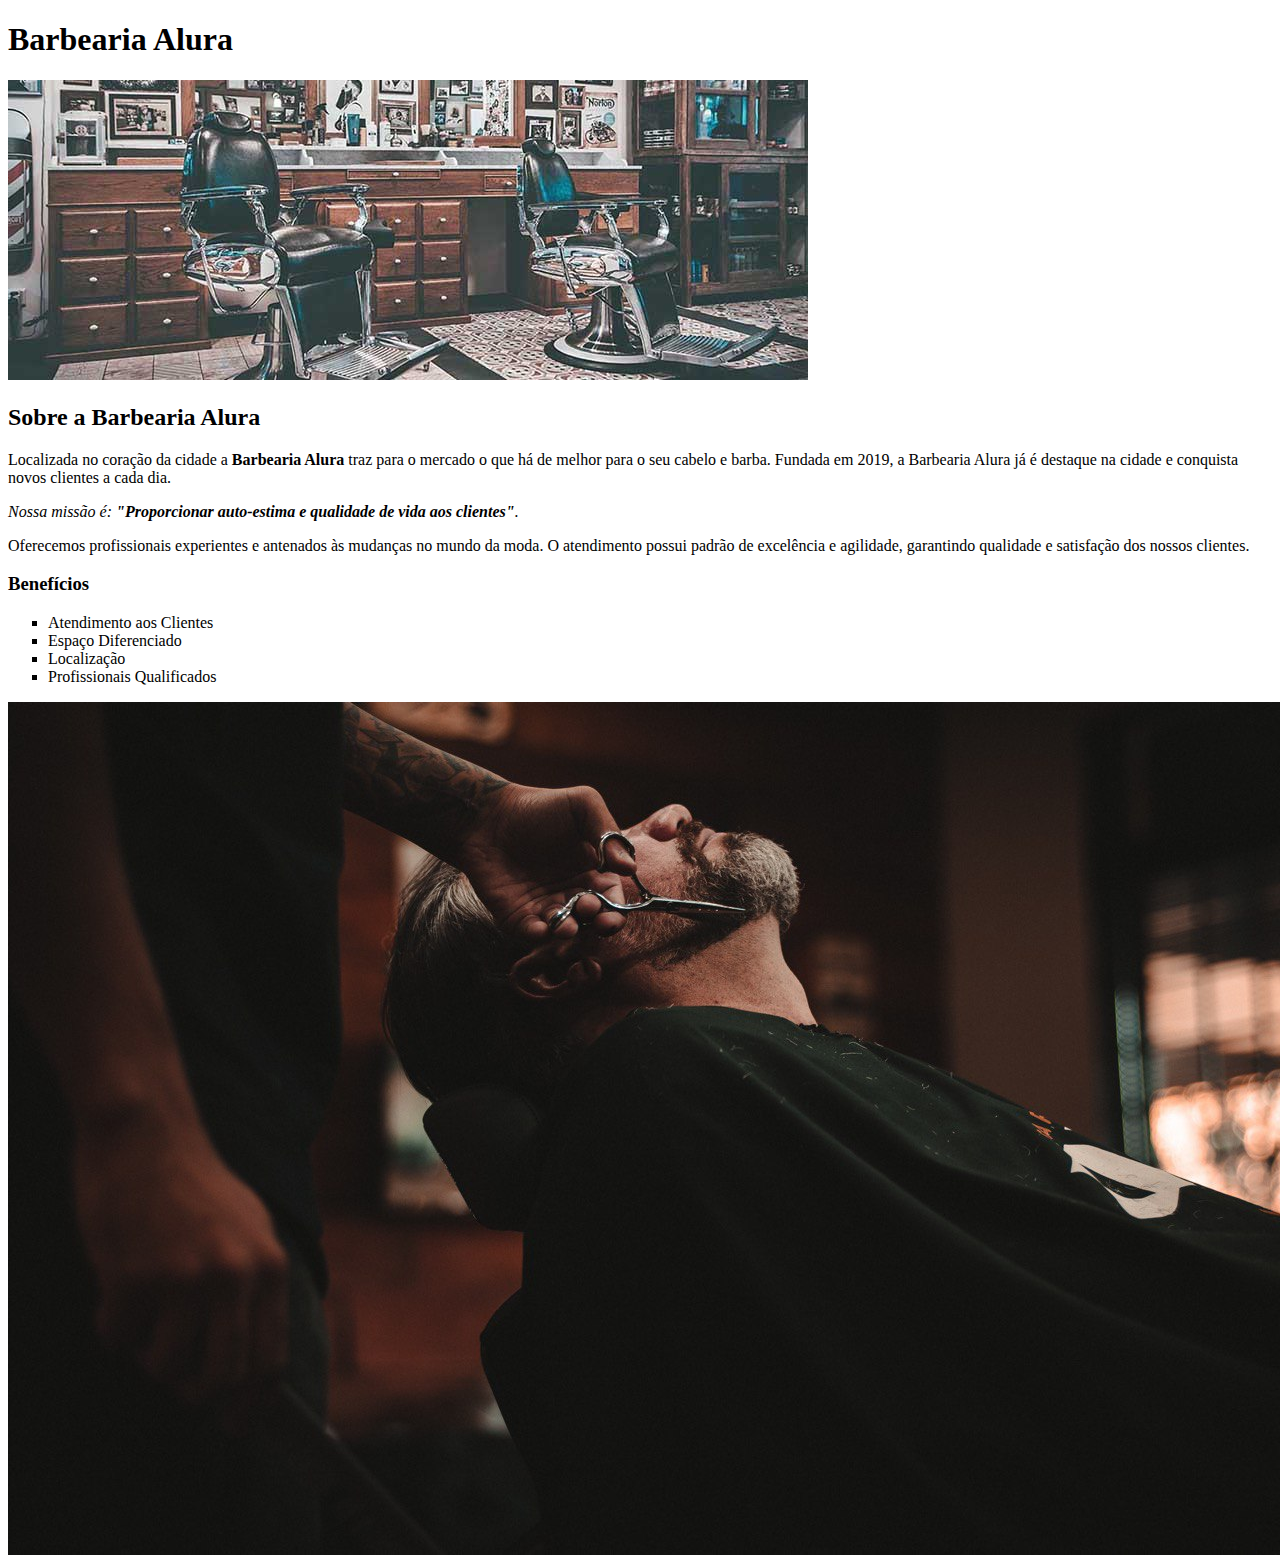
<file: index/index.html>
<!DOCTYPE html>
<html lang="pt-br">
<head>
    <meta charset="UTF-8">
    <meta http-equiv="X-UA-Compatible" content="IE=edge">
    <meta name="viewport" content="width=device-width, initial-scale=1.0">
    <title>Barbearia Alura</title>

    <!-- Esta é a terceira forma de carregar um css externo -->
    <link rel="stylesheet" href="style.css/style.css">

</head>
<body>
    <header>
        <h1 class="titulo-principal">Barbearia Alura</h1>
    </header>

    <img id="banner" src="banner.jpg" alt="">
    <!-- id serve como identificador e no arquivo css começa com a hashtag e o nome do identificador #banner -->
    <div class="principal">
        <h2 class="titulo-centralizado">Sobre a Barbearia Alura</h2>
        <p>Localizada no coração da cidade a <strong>Barbearia Alura</strong> traz para o mercado o que há de melhor para o seu cabelo e barba. Fundada em 2019, a Barbearia Alura já é destaque na cidade e conquista novos clientes a cada dia.</p>
        <!-- Strong para colocar negrito -->

        <p id=missao ><em>Nossa missão é: <strong>"Proporcionar auto-estima e qualidade de vida aos clientes"</strong>.</em></p>
        <!-- id serve como identificador e no arquivo css começa com a hashtag e o nome do identificador #missao -->

        <!-- em para por ítalico -->

        <!-- style é css para mudar o tamanho das letras a 20 pixels-->

        <p>Oferecemos profissionais experientes e antenados às mudanças no mundo da moda. O atendimento possui padrão de excelência e agilidade, garantindo qualidade e satisfação dos nossos clientes.</p>
    </div>

    <div class="beneficios">
        <h3 class="titulo-centralizado">Benefícios</h3>
        <ul type="square">
            <li class="itens">Atendimento aos Clientes</li>
            <li class="itens">Espaço Diferenciado</li>
            <li class="itens">Localização</li>
            <li class="itens">Profissionais Qualificados</li>
            <!-- class serve para referênciar cada item da lista e no arquivo css começa com um ponto e nome da class .itens -->
        </ul>

        <img src="beneficios.jpg" class="imagembeneficios">

    </div>
</body>
</html>
</file>
<file: index/style.css/style.css>

</file>
